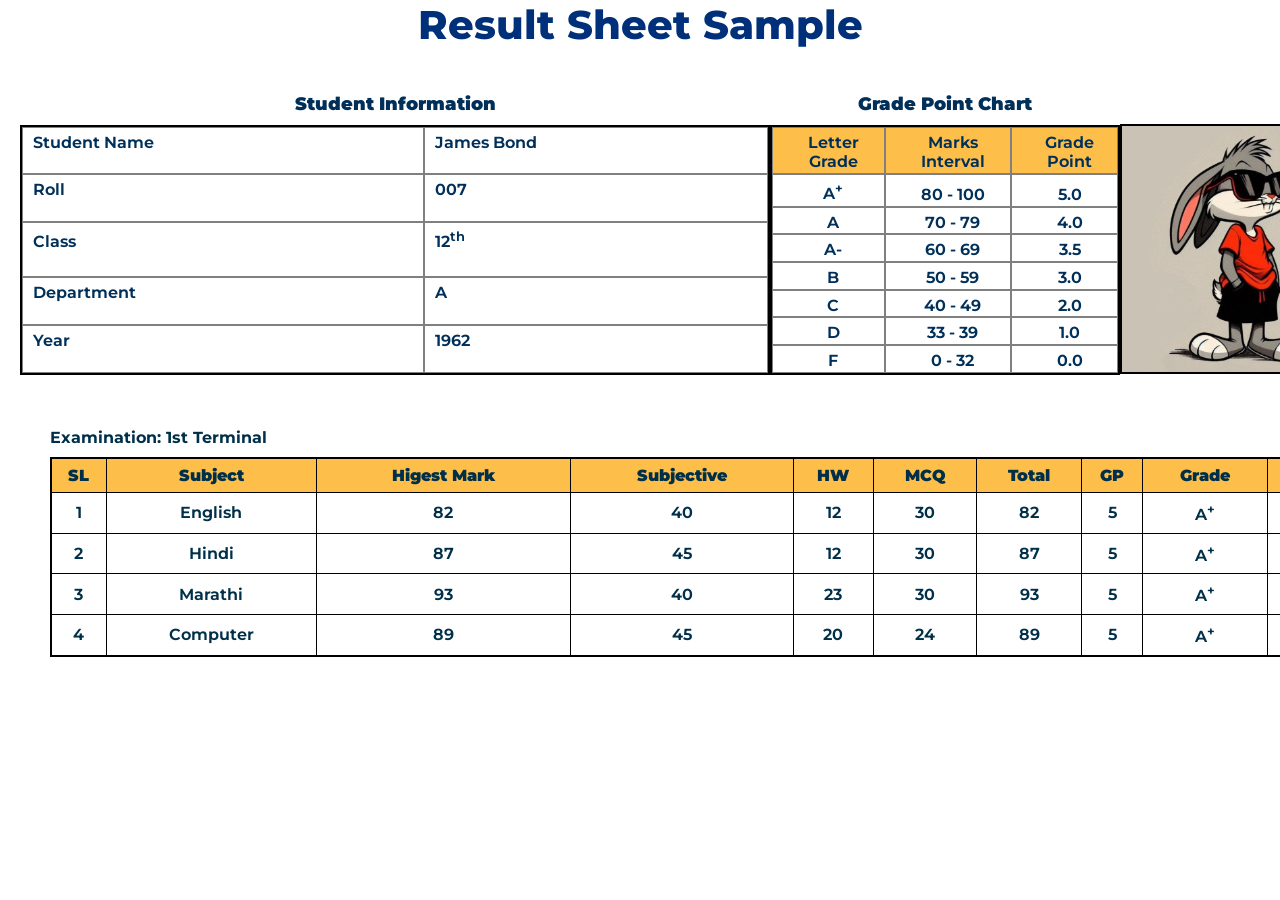
<file: index.html>
<!DOCTYPE html>
<html>
<head>
	<meta charset="utf-8">
	<meta name="viewport" content="width=device-width, initial-scale=1">
	<title>mini project</title>
	<link rel="stylesheet" type="text/css" href="assignment_9.2.css">
	<link href="https://fonts.googleapis.com/css2?family=Libre+Baskerville:ital,wght@0,400..700;1,400..700&family=Montserrat:ital,wght@0,100..900;1,100..900&family=Quicksand:wght@300..700&family=Roboto:ital,wght@0,100..900;1,100..900&display=swap" rel="stylesheet">
</head>
<body>

	<h1>Result Sheet Sample</h1>

	<div class="main1">
		
		<div class="stInfo">
			<h5>Student Information</h5>
			
			<div class="Dtable1">
				
				<div class="Drow">
					<div class="Dcell">Student Name</div>
					<div class="Dcell">James Bond</div>
				</div>
				
				<div class="Drow">
					<div class="Dcell">Roll</div>
					<div class="Dcell">007</div>
				</div>
				
				<div class="Drow">
					<div class="Dcell">Class</div>
					<div class="Dcell">12<sup>th</sup></div>
				</div>
				
				<div class="Drow">
					<div class="Dcell">Department</div>
					<div class="Dcell">A</div>
				</div>
				
				<div class="Drow">
					<div class="Dcell">Year</div>
					<div class="Dcell">1962</div>
				</div>

			</div>

		</div>

		<div class="GpChat">
			<h5>Grade Point Chart</h5>
			
			<div class="Dtable2">

				<div class="Drow">
					<div class="Dcell">Letter Grade</div>
					<div class="Dcell">Marks Interval</div>
					<div class="Dcell">Grade Point</div>
				</div>
				
				<div class="Drow">
					<div class="Dcell">A<sup>+</sup></div>
					<div class="Dcell">80 - 100</div>
					<div class="Dcell">5.0</div>
				</div>

				<div class="Drow">
					<div class="Dcell">A</div>
					<div class="Dcell">70 - 79</div>
					<div class="Dcell">4.0</div>
				</div>

				<div class="Drow">
					<div class="Dcell">A-</div>
					<div class="Dcell">60 - 69</div>
					<div class="Dcell">3.5</div>
				</div>

				<div class="Drow">
					<div class="Dcell">B</div>
					<div class="Dcell">50 - 59</div>
					<div class="Dcell">3.0</div>
				</div>

				<div class="Drow">
					<div class="Dcell">C</div>
					<div class="Dcell">40 - 49</div>
					<div class="Dcell">2.0</div>
				</div>

				<div class="Drow">
					<div class="Dcell">D</div>
					<div class="Dcell">33 - 39</div>
					<div class="Dcell">1.0</div>
				</div>

				<div class="Drow">
					<div class="Dcell">F</div>
					<div class="Dcell">0 - 32</div>
					<div class="Dcell">0.0</div>
				</div>

			</div>

		</div>

		<div class="image">
			<img src="bunny.jpg" alt="bunny">
		</div>

	</div>




	<div class="main2">
		
		<h4>Examination: <b> 1st Terminal </b></h2>

		<table border="1">
			
			<tr class="tr1">
				<td>SL</td>
				<td>Subject</td>
				<td>Higest Mark</td>
				<td>Subjective</td>
				<td>HW</td>
				<td>MCQ</td>
				<td>Total</td>
				<td>GP</td>
				<td>Grade</td>
				<td>Comment</td>
			</tr>

			<tr>
				<td>1</td>
				<td>English</td>
				<td>82</td>
				<td>40</td>
				<td>12</td>
				<td>30</td>
				<td>82</td>
				<td>5</td>
				<td>A<sup>+</sup></td>
				<td>Excellent</td>
			</tr>

			<tr>
				<td>2</td>
				<td>Hindi</td>
				<td>87</td>
				<td>45</td>
				<td>12</td>
				<td>30</td>
				<td>87</td>
				<td>5</td>
				<td>A<sup>+</sup></td>
				<td>Excellent</td>
			</tr>

			<tr>
				<td>3</td>
				<td>Marathi</td>
				<td>93</td>
				<td>40</td>
				<td>23</td>
				<td>30</td>
				<td>93</td>
				<td>5</td>
				<td>A<sup>+</sup></td>
				<td>Excellent</td>
			</tr>

			<tr>
				<td>4</td>
				<td>Computer</td>
				<td>89</td>
				<td>45</td>
				<td>20</td>
				<td>24</td>
				<td>89</td>
				<td>5</td>
				<td>A<sup>+</sup></td>
				<td>Excellent</td>
			</tr>

		</table>

	</div>

</body>
</html>
</file>
<file: assignment_9.2.css>
* {
	margin: 0;
	padding: 0;
	box-sizing: border-box;
	font-family: "Montserrat", sans-serif;
}


h1 {
	font-size: 40px;
	color: #003079;
	text-align: center;
	font-weight: 800;
}


.main1 {
	display: flex;
	align-items: center;
	justify-content: space-evenly;
	padding: 0px 20px 0px 20px;
	margin-top: 40px;
	font-weight: 650;
	color: #003059;
}



.Dtable1 {
	width: 750px;
	height: 250px;
	display: table;
	border: 2px solid black;
	
}

.Dtable2 {
	width: 350px;
	height: 250px;
	display: table;
	border: 2px solid black;
	text-align: center;
}

.Dtable2 .Drow:nth-child(1) {
	background-color: #fdbf49;
}


.Drow {
	display: table-row;
}

.Dcell {
	display: table-cell;
	border: 1px solid gray;
	padding: 5px 0px 0px 10px;
}


.image img{
	height: 250px;
	background-image: url("bunny.jpg");
	background-size: cover;
	margin-top: 35px;
	border: 2px solid black;

	
}

h5 {
	font-size: 18px;
	font-weight: bolder;
	text-align: center;
	margin-bottom: 10px;
}





.main2 {
	margin-top: 50px;
	padding-left: 50px;
	color: #003049
}

h4 {
	margin: 10px 0px 10px 0px;
}


table {
	border-collapse: collapse;
	width: 1430px;
	height: 200px;
	text-align: center;
	font-weight: 650;
	border: 2px solid black;
}

.tr1 {
	background-color: #fdbf49;	
	font-weight: bolder;
}
</file>
